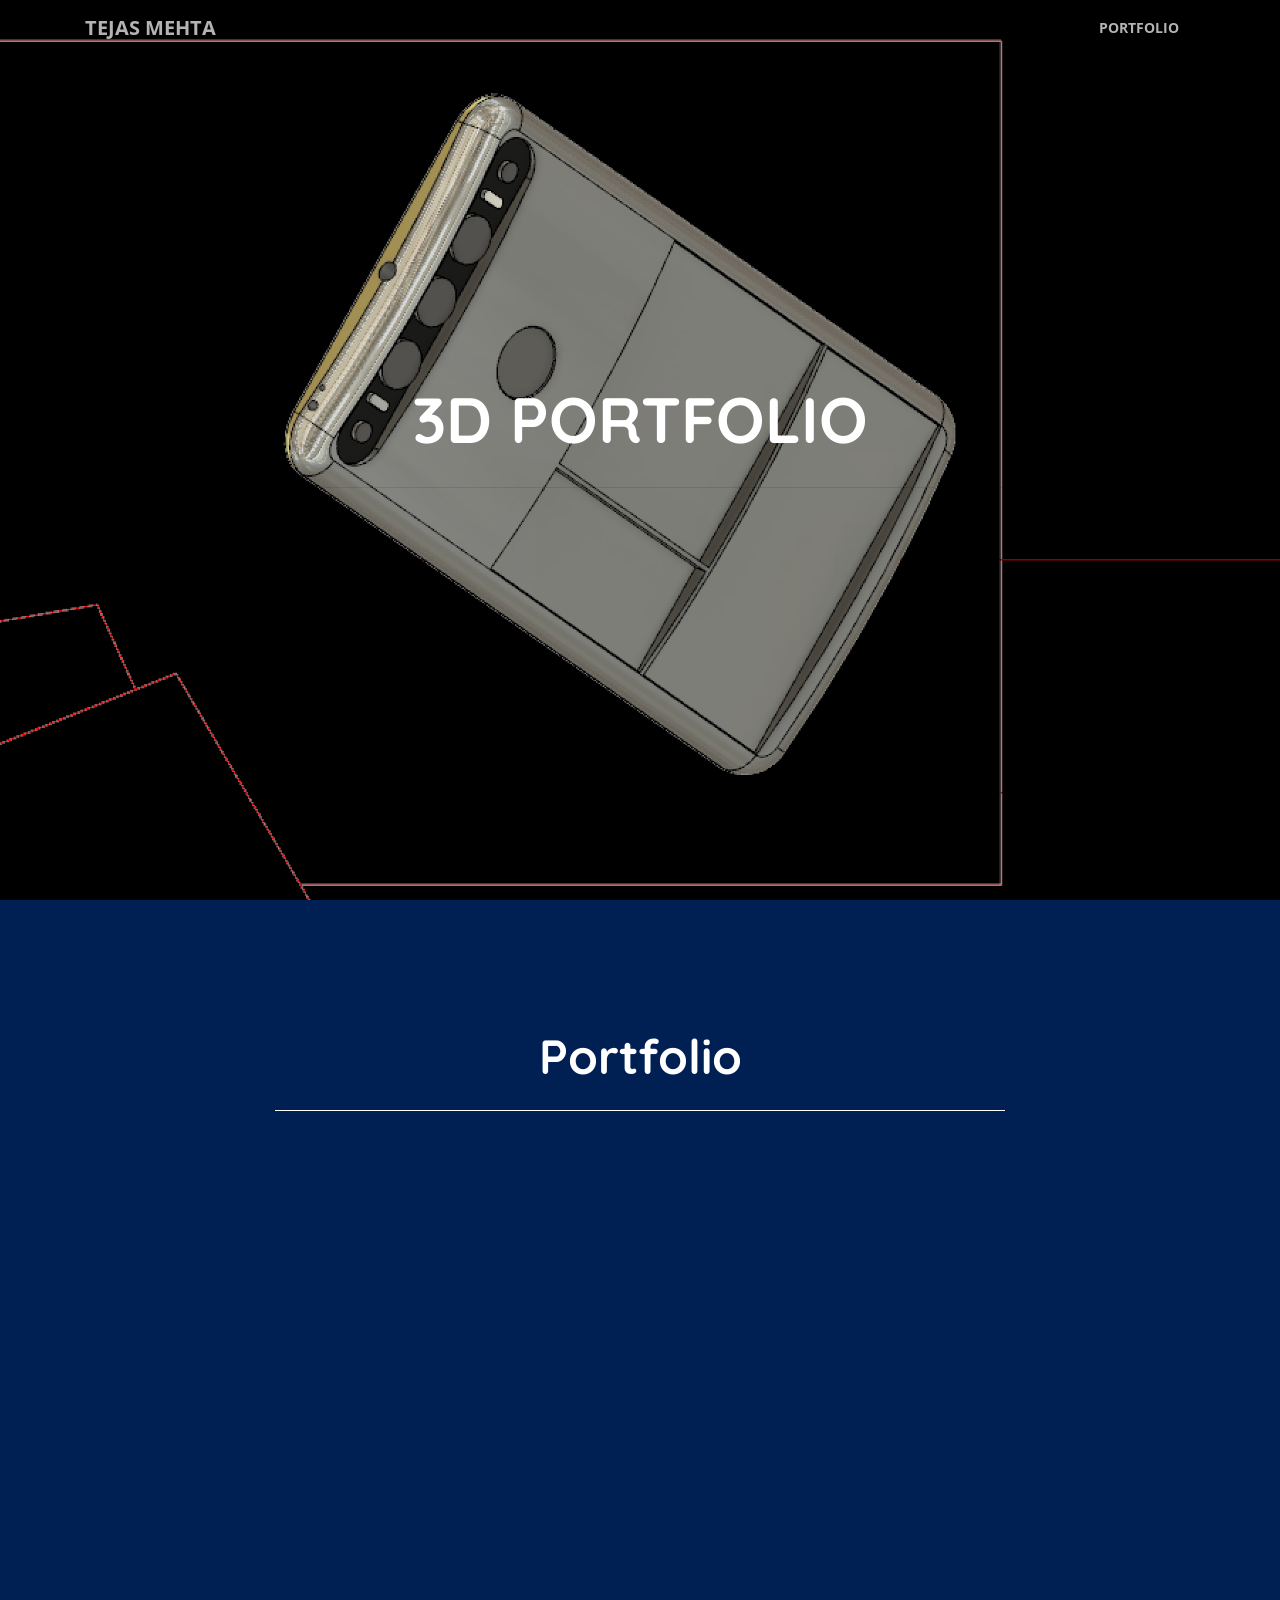
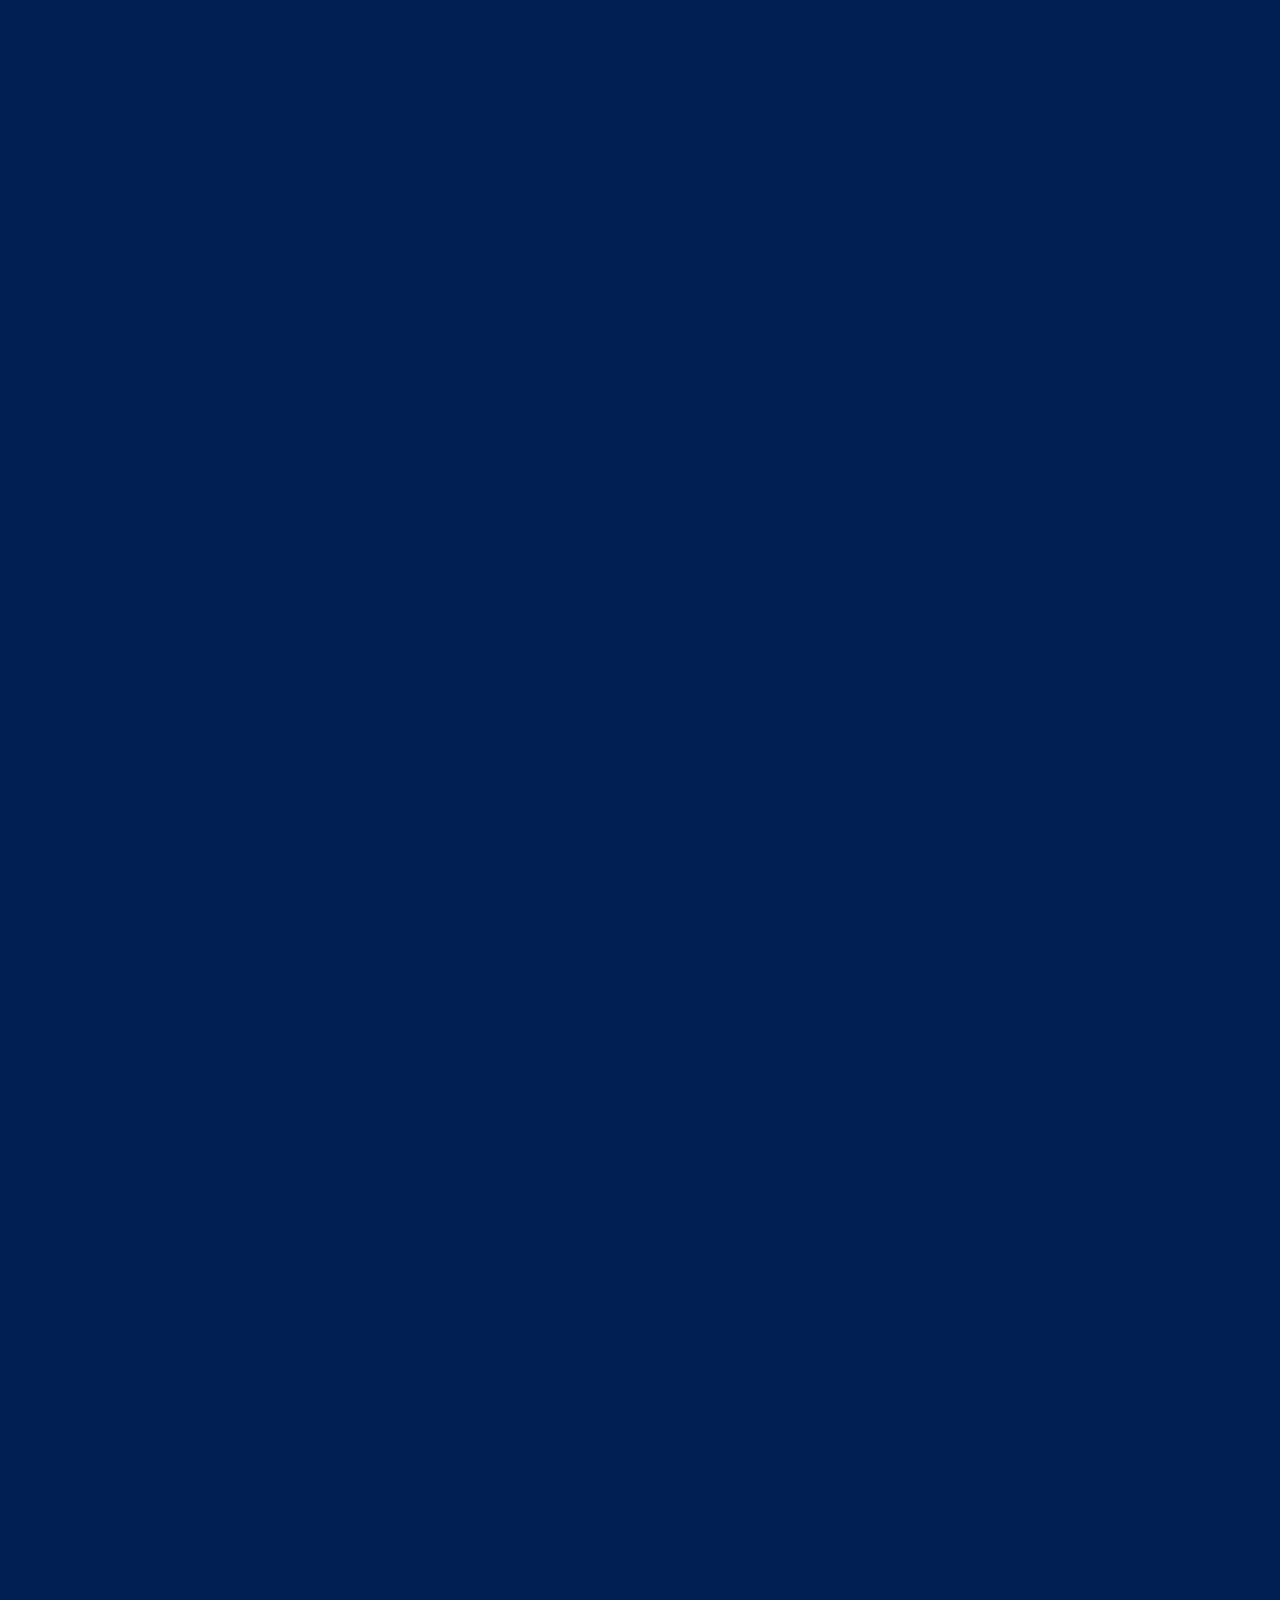
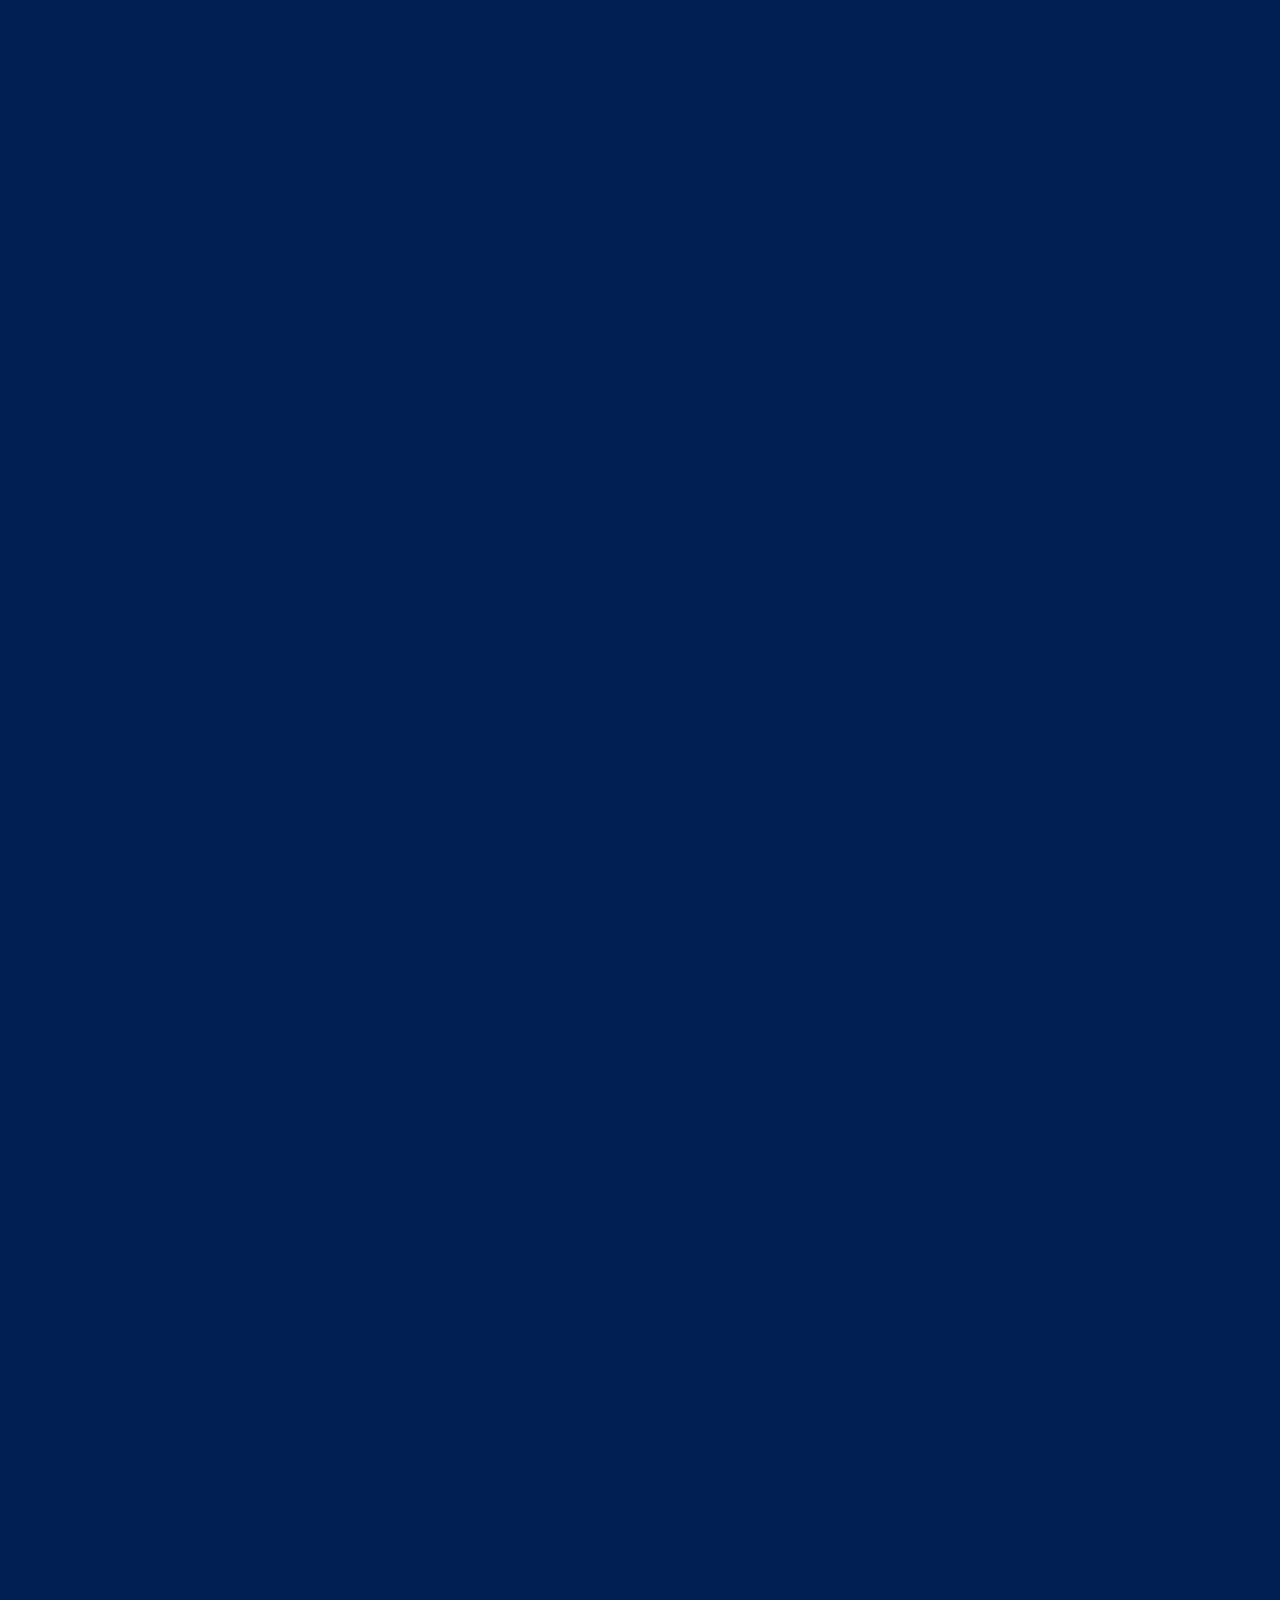
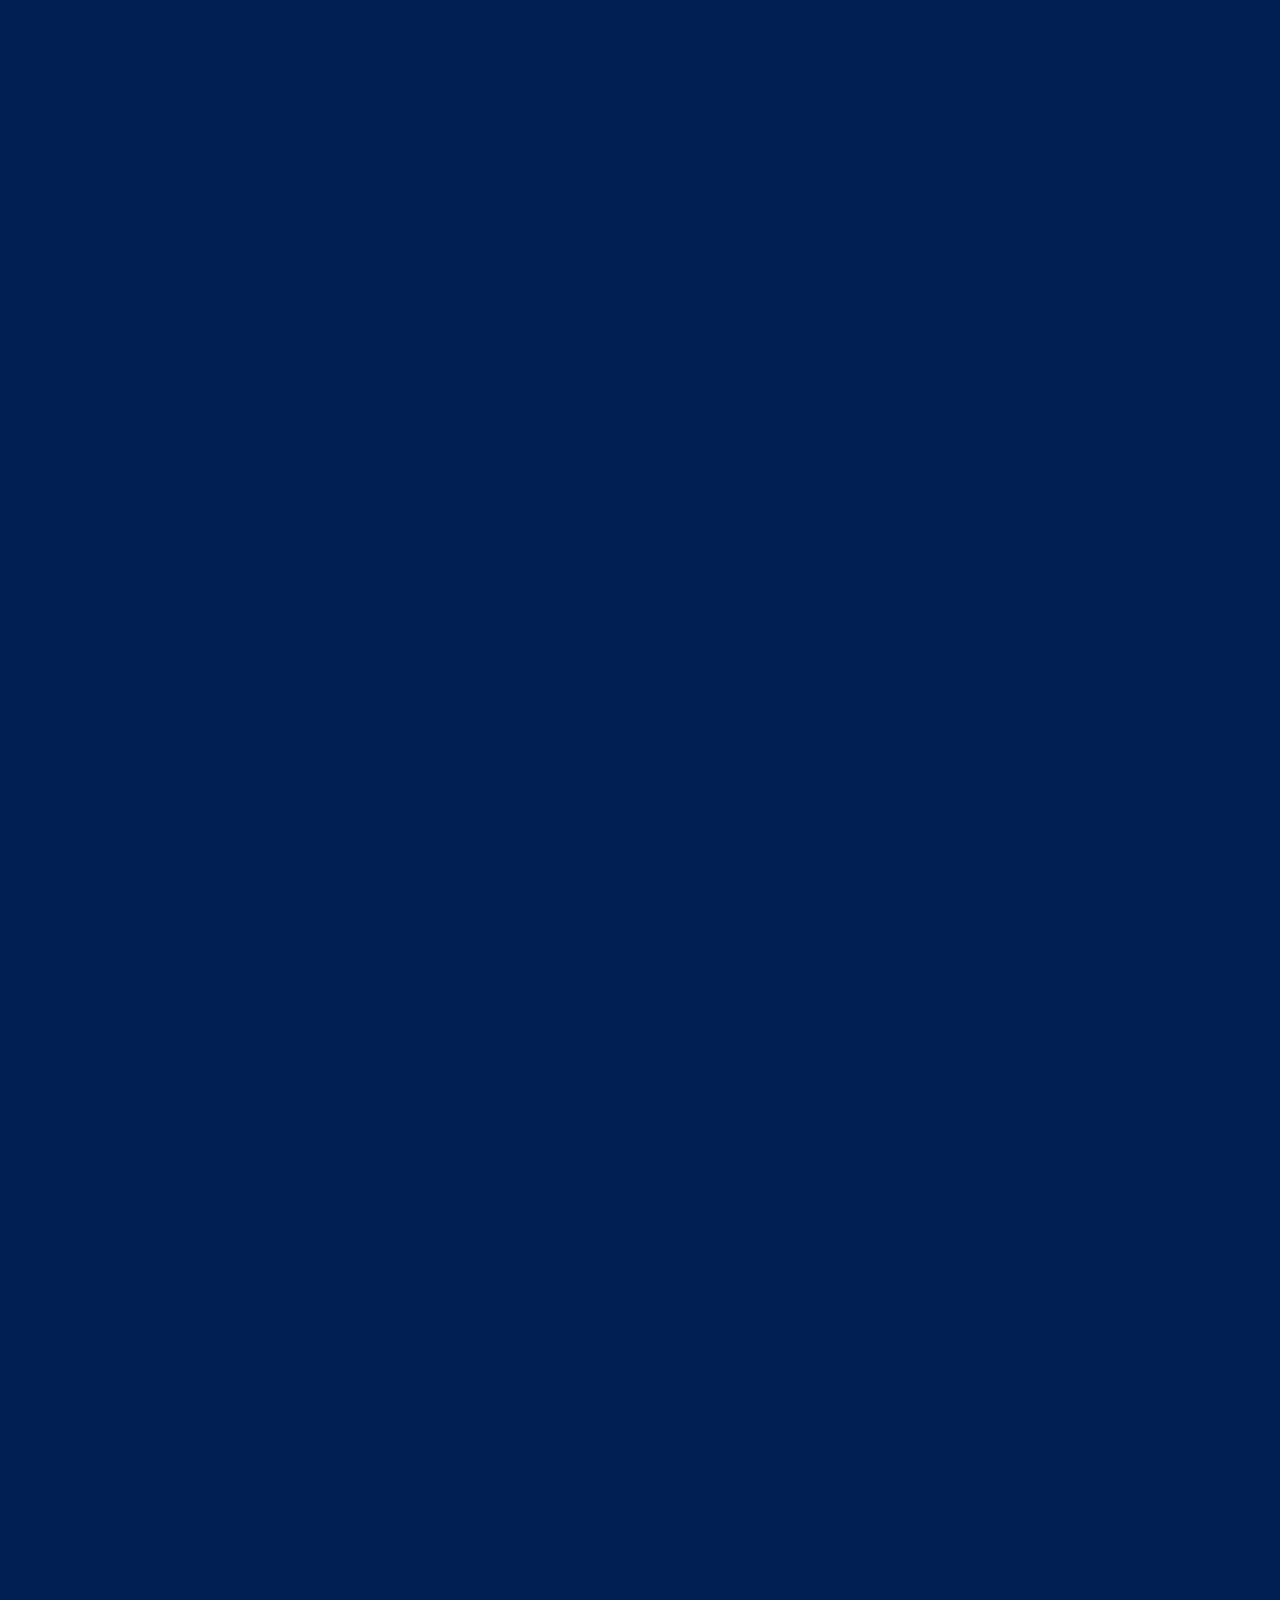
<file: 3d.html>
<!DOCTYPE html>
<html lang="en">

  <head>

    <meta charset="utf-8">
    <meta name="viewport" content="width=device-width, initial-scale=1, shrink-to-fit=no">
    <meta name="description" content="I am a TAMS student at UNT. I enjoy programming to make a difference in the community and I hope to give back by using my knowledge to help nonprofits and charities.">
    <meta name="author" content="Tejas Mehta">

    <title>3D Portfolio</title>

    <!-- Bootstrap core CSS -->
    <link href="vendor/bootstrap/css/bootstrap.css" rel="stylesheet">


    <!-- Custom fonts for this template -->
    <link href="vendor/font-awesome/css/font-awesome.min.css" rel="stylesheet" type="text/css">
    <link href='https://fonts.googleapis.com/css?family=Open+Sans:300italic,400italic,600italic,700italic,800italic,400,300,600,700,800' rel='stylesheet' type='text/css'>
    <link href="https://fonts.googleapis.com/css?family=Quicksand" rel="stylesheet">
    <!-- Plugin CSS -->
    <link href="vendor/magnific-popup/magnific-popup.css" rel="stylesheet">

    <!-- Custom styles for this template -->
    <link href="css/creative3d.css" rel="stylesheet">

  </head>

  <body id="page-top">

    <!-- Navigation -->
    <nav class="navbar navbar-expand-lg navbar-light fixed-top" id="mainNav">
      <div class="container" id= "navBack">
        <a class="navbar-brand js-scroll-trigger" href="index.html">Tejas Mehta</a>
        <button class="navbar-toggler navbar-toggler-right" type="button" data-toggle="collapse" data-target="#navbarResponsive" aria-controls="navbarResponsive" aria-expanded="false" aria-label="Toggle navigation">
          <span class="navbar-toggler-icon"></span>
        </button>
        <div class="collapse navbar-collapse" id="navbarResponsive">
          <ul class="navbar-nav ml-auto">
            <li class="nav-item">
              <a class="nav-link js-scroll-trigger" href="#portfolio">Portfolio</a>

            </li>
          </ul>
        </div>
      </div>
    </nav>
    <header class="masthead text-center text-white d-flex">
      <div class="container my-auto">
        <div class="row">
          <div class="col-lg-10 mx-auto">
            <h1 class="text-uppercase">
              <strong>3D Portfolio</strong>
            </h1>
            <hr>
          </div>
          <div class="col-lg-8 mx-auto">


          <!--  <a class="btn btn-primary btn-xl js-scroll-trigger" href="#about">&#9660</a>-->
          </div>
        </div>
      </div>
    </header>
    <section class="bg-primary" id="portfolio">
      <div class="container">
        <div class="row">
          <div class="col-lg-8 mx-auto text-center">
            <h2 class="section-heading text-white">Portfolio</h2>
            <hr class="light my-4">
          <iframe src="https://myhub.autodesk360.com/ue29b0f70/shares/public/SH7f1edQT22b515c761e3f0293c463a1463a?mode=embed"
          align="middle" width="100%" height="768" allowfullscreen="true" webkitallowfullscreen="true" mozallowfullscreen="true"  frameborder="0"></iframe>
          <br>
          <br>
          <iframe src="https://myhub.autodesk360.com/ue29b0f70/shares/public/SH7f1edQT22b515c761e928fdc0547593d8b?mode=embed"
          align="middle" width="100%" height="768" allowfullscreen="true" webkitallowfullscreen="true" mozallowfullscreen="true"  frameborder="0"></iframe>
          <br>
          <br>
          <iframe src="https://myhub.autodesk360.com/ue29b0f70/shares/public/SH7f1edQT22b515c761e452426dd2c929372?mode=embed"
          align="middle" width="100%" height="768" allowfullscreen="true" webkitallowfullscreen="true" mozallowfullscreen="true"  frameborder="0"></iframe>
          <br>
          <br>
          <iframe src="https://myhub.autodesk360.com/ue29b0f70/shares/public/SH7f1edQT22b515c761e8e581b7a3d30618c?mode=embed"
          align="middle" width="100%" height="768" allowfullscreen="true" webkitallowfullscreen="true" mozallowfullscreen="true"  frameborder="0"></iframe>
          <br>
          <br>
          <iframe src="https://myhub.autodesk360.com/ue29b0f70/shares/public/SH7f1edQT22b515c761e1799a8f8bfa74b8c?mode=embed"
          align="middle" width="100%" height="768" allowfullscreen="true" webkitallowfullscreen="true" mozallowfullscreen="true"  frameborder="0"></iframe>
          <br>
          <br>
          <iframe src="https://myhub.autodesk360.com/ue29b0f70/shares/public/SH7f1edQT22b515c761ee13b6e7e1e25a745?mode=embed"
          align="middle" width="100%" height="768" allowfullscreen="true" webkitallowfullscreen="true" mozallowfullscreen="true"  frameborder="0"></iframe>
          <br>
          <br>
          <iframe src="https://myhub.autodesk360.com/ue29b0f70/shares/public/SH7f1edQT22b515c761e9f3a2a4edbe29f8f?mode=embed"
          align="middle" width="100%" height="768" allowfullscreen="true" webkitallowfullscreen="true" mozallowfullscreen="true"  frameborder="0"></iframe>

          </div>
            </div>

        </div>
      </div>
    </section>
</file>
<file: css/creative3d.css>
body,
html {
  width: 100%;
  height: 100%;
}



.text-boldish{
  font-weight: bold;
}

body {
  font-family: 'Quicksand', sans-serif;
  /*font-family: 'Merriweather', 'Helvetica Neue', Arial, sans-serif;*/
}

.Dark {
  background-color: black;
}

#navBack{

}

/*
{
  background-color: white;
}*/
.


hr {
  max-width: 50px;
  border-width: 3px;
  border-color: #F05F40;
}

hr.light {
  border-color: #fff;
}

a {
  color: #F05F40;
  -webkit-transition: all 0.2s;
  -moz-transition: all 0.2s;
  transition: all 0.2s;
}

a:hover {
  color: #f05f40;
}

h1,
h2,
h3,
h4,
h5 {

font-family: 'Quicksand', sans-serif;
font-weight: bolder;
font-size: 3rem;
}

h6
{
  font-family: 'Quicksand', sans-serif;
  font-weight: bolder;
  font-size: 2rem;

}

.text-muter{
  color: rgba(0, 6, 50, 0.75);
}

.bg-primary {
  background-color: #002054 !important;
}

.bg-dark {
  background-color: #212529 !important;
}

.text-faded {
  color: rgba(255, 255, 255, 1.0);

}

section {
  padding: 8rem 0;
}

.section-heading {
  margin-top: 0;
}

::-moz-selection {
  color: #fff;
  background: #212529;
  text-shadow: none;
}

::selection {
  color: #fff;
  background: #212529;
  text-shadow: none;
}

img::selection {
  color: #fff;
  background: transparent;
}

img::-moz-selection {
  color: #fff;
  background: transparent;
}

#mainNav {
  border-bottom: 1px solid rgba(33, 37, 41, 0.1);
  background-color: #fff;
  font-family: 'Open Sans', 'Helvetica Neue', Arial, sans-serif;
  -webkit-transition: all 0.2s;
  -moz-transition: all 0.2s;
  transition: all 0.2s;
}

#mainNav .navbar-brand {
  font-weight: 700;
  text-transform: uppercase;
  color: #F05F40;
  font-family: 'Open Sans', 'Helvetica Neue', Arial, sans-serif;
}

#mainNav .navbar-brand:focus, #mainNav .navbar-brand:hover {
  color: #f05f40;
}

#mainNav .navbar-nav > li.nav-item > a.nav-link,
#mainNav .navbar-nav > li.nav-item > a.nav-link:focus {
  font-size: .9rem;
  font-weight: 700;
  text-transform: uppercase;
  color: #212529;
}

#mainNav .navbar-nav > li.nav-item > a.nav-link:hover,
#mainNav .navbar-nav > li.nav-item > a.nav-link:focus:hover {
  color: #F05F40;
}

#mainNav .navbar-nav > li.nav-item > a.nav-link.active,
#mainNav .navbar-nav > li.nav-item > a.nav-link:focus.active {
  color: #F05F40 !important;
  background-color: transparent;
}

#mainNav .navbar-nav > li.nav-item > a.nav-link.active:hover,
#mainNav .navbar-nav > li.nav-item > a.nav-link:focus.active:hover {
  background-color: transparent;
}

@media (min-width: 992px) {
  #mainNav {
    border-color: transparent;
    background-color: transparent;
  }
  #mainNav .navbar-brand {
    color: rgba(255, 255, 255, 0.7);
  }
  #mainNav .navbar-brand:focus, #mainNav .navbar-brand:hover {
    color: #fff;
  }
  #mainNav .navbar-nav > li.nav-item > a.nav-link {
    padding: 0.5rem 1rem;
  }
  #mainNav .navbar-nav > li.nav-item > a.nav-link,
  #mainNav .navbar-nav > li.nav-item > a.nav-link:focus {
    color: rgba(255, 255, 255, 0.7);
  }
  #mainNav .navbar-nav > li.nav-item > a.nav-link:hover,
  #mainNav .navbar-nav > li.nav-item > a.nav-link:focus:hover {
    color: #fff;
  }
  #mainNav.navbar-shrink {
    border-bottom: 1px solid rgba(33, 37, 41, 0.1);
    background-color: #fff;
  }
  #mainNav.navbar-shrink .navbar-brand {
    color: #F05F40;
  }
  #mainNav.navbar-shrink .navbar-brand:focus, #mainNav.navbar-shrink .navbar-brand:hover {
    color: #f05f40;
  }
  #mainNav.navbar-shrink .navbar-nav > li.nav-item > a.nav-link,
  #mainNav.navbar-shrink .navbar-nav > li.nav-item > a.nav-link:focus {
    color: #212529;
  }
  #mainNav.navbar-shrink .navbar-nav > li.nav-item > a.nav-link:hover,
  #mainNav.navbar-shrink .navbar-nav > li.nav-item > a.nav-link:focus:hover {
    color: #F05F40;
  }
}

header.masthead {
  padding-top: 10rem;
  padding-bottom: calc(10rem - 56px);
  background-image: url("../phone.png");
  background-attachment: fixed;
    background-position: center;
    background-repeat: no-repeat;
    background-size: cover;
    background-position: center center;
    -webkit-background-size: cover;
    -moz-background-size: cover;
    -o-background-size: cover;
    background-size: cover;
  background-position: center center;
  -webkit-background-size: cover;
  -moz-background-size: cover;
  -o-background-size: cover;
  background-size: cover;
}

header.masthead hr {
  margin-top: 30px;
  margin-bottom: 30px;
}

header.masthead h1 {
  font-size: 2rem;
}

header.masthead p {
  font-weight: 300;
}

@media (min-width: 768px) {
  header.masthead p {
    font-size: 1.15rem;
  }
}

@media (min-width: 992px) {
  header.masthead {
    height: 100vh;
    min-height: 650px;
    padding-top: 0;
    padding-bottom: 0;
  }
  header.masthead h1 {
    font-size: 3rem;
  }
}

@media (min-width: 1200px) {
  header.masthead h1 {
    font-size: 4rem;
  }
}

.service-box {
  max-width: 400px;
}

.portfolio-box {
  position: relative;
  display: block;
  max-width: 650px;
  margin: 0 auto;
}

.portfolio-box .portfolio-box-caption {
  position: absolute;
  bottom: 0;
  display: block;
  width: 100%;
  height: 100%;
  text-align: center;
  opacity: 0;
  color: #fff;
  background: rgba(240, 95, 64, 0.9);
  -webkit-transition: all 0.2s;
  -moz-transition: all 0.2s;
  transition: all 0.2s;
}

.portfolio-box .portfolio-box-caption .portfolio-box-caption-content {
  position: absolute;
  top: 50%;
  width: 100%;
  transform: translateY(-50%);
  text-align: center;
}

.portfolio-box .portfolio-box-caption .portfolio-box-caption-content .project-category,
.portfolio-box .portfolio-box-caption .portfolio-box-caption-content .project-name {
  padding: 0 15px;
  font-family: 'Open Sans', 'Helvetica Neue', Arial, sans-serif;
}

.portfolio-box .portfolio-box-caption .portfolio-box-caption-content .project-category {
  font-size: 14px;
  font-weight: 600;
  text-transform: uppercase;
}

.portfolio-box .portfolio-box-caption .portfolio-box-caption-content .project-name {
  font-size: 18px;
}

.portfolio-box:hover .portfolio-box-caption {
  opacity: 1;
}

.portfolio-box:focus {
  outline: none;
}

@media (min-width: 768px) {
  .portfolio-box .portfolio-box-caption .portfolio-box-caption-content .project-category {
    font-size: 16px;
  }
  .portfolio-box .portfolio-box-caption .portfolio-box-caption-content .project-name {
    font-size: 22px;
  }
}

.text-primary {
  color: #F05F40 !important;
}

.rounded {
  width: 10px;
}


.btn {
  font-weight: 700;
  text-transform: uppercase;
  border: none;
  border-radius: 300px;
  font-family: 'Open Sans', 'Helvetica Neue', Arial, sans-serif;
}

.btn-xl {
  padding: 1rem 2rem;
}

.btn-primary {
  background-color: #F05F40;
  border-color: #F05F40;
}

.btn-primary:hover, .btn-primary:focus, .btn-primary:active {
  color: #fff;
  background-color: #ee4b28 !important;
}

.btn-primary:active, .btn-primary:focus {
  box-shadow: 0 0 0 0.2rem rgba(240, 95, 64, 0.5) !important;
}
</file>
